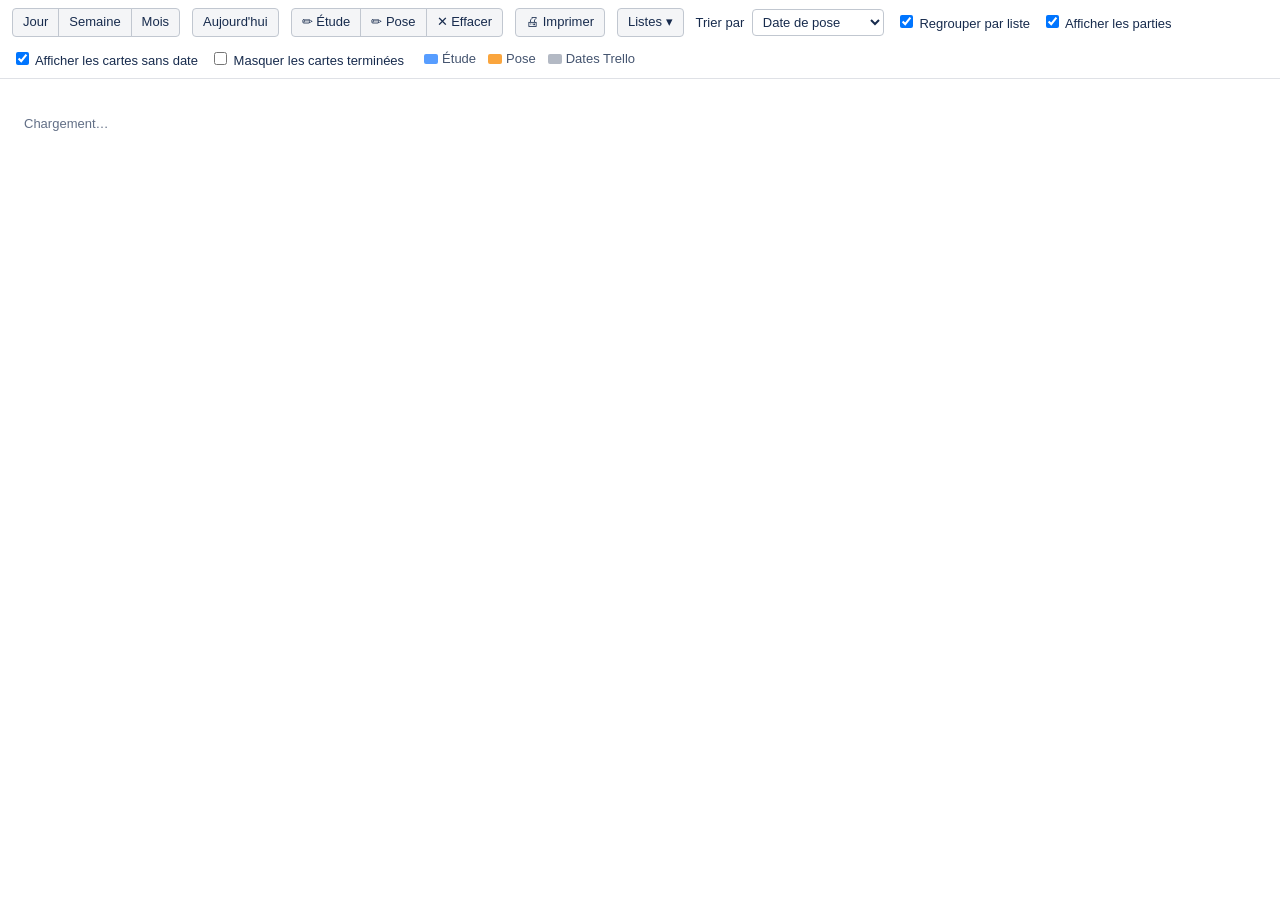
<file: gantt.html>
<!DOCTYPE html>
<html lang="fr">
<head>
  <meta charset="utf-8">
  <meta http-equiv="Content-Security-Policy" content="default-src 'self' https:; script-src 'self' https:; style-src 'self' 'unsafe-inline' https:; img-src 'self' data: https:; font-src 'self' data: https:; connect-src 'self' https: wss:; frame-src 'self' https:; object-src 'none'; base-uri 'self'; form-action 'none'">
  <title>Diagramme de Gantt</title>
  <link rel="stylesheet" href="./gantt.css">
  <script src="https://p.trellocdn.com/power-up.min.js"></script>
</head>
<body>
  <div id="toolbar">
    <div class="group" role="group" aria-label="Échelle">
      <button data-zoom="jour">Jour</button>
      <button data-zoom="semaine">Semaine</button>
      <button data-zoom="mois">Mois</button>
    </div>
    <button id="today">Aujourd'hui</button>
    <div class="group tools" role="group" aria-label="Outil de dessin" title="Glissez sur la ligne d'une carte pour dessiner une période">
      <button data-tool="e" class="tool-e">✏ Étude</button>
      <button data-tool="p" class="tool-p">✏ Pose</button>
      <button data-tool="x" class="tool-x" title="Cliquez sur une barre pour la supprimer">✕ Effacer</button>
    </div>
    <button id="printBtn" title="Imprimer le planning ou l'enregistrer en PDF">🖨 Imprimer</button>
    <div class="lists-wrap">
      <button id="listsBtn">Listes ▾</button>
      <div id="listsMenu"></div>
    </div>
    <label>Trier par
      <select id="sort">
        <option value="pose">Date de pose</option>
        <option value="etude">Date d'étude</option>
        <option value="debut">Première date</option>
        <option value="tableau">Ordre du tableau</option>
      </select>
    </label>
    <label><input type="checkbox" id="group" checked> Regrouper par liste</label>
    <label><input type="checkbox" id="showParts" checked> Afficher les parties</label>
    <label><input type="checkbox" id="showUndated" checked> Afficher les cartes sans date</label>
    <label><input type="checkbox" id="hideDone"> Masquer les cartes terminées</label>
    <span class="legend"><i style="background:#579dff"></i>Étude <i style="background:#faa53d"></i>Pose <i style="background:#b3b9c4"></i>Dates Trello</span>
    <span id="info"></span>
  </div>
  <div id="chart"><p class="msg">Chargement…</p></div>
  <div id="toast"></div>
  <div id="pop"></div>
  <datalist id="cardnames"></datalist>
  <script src="./dates.js"></script>
  <script src="./gantt.js"></script>
</body>
</html>
</file>
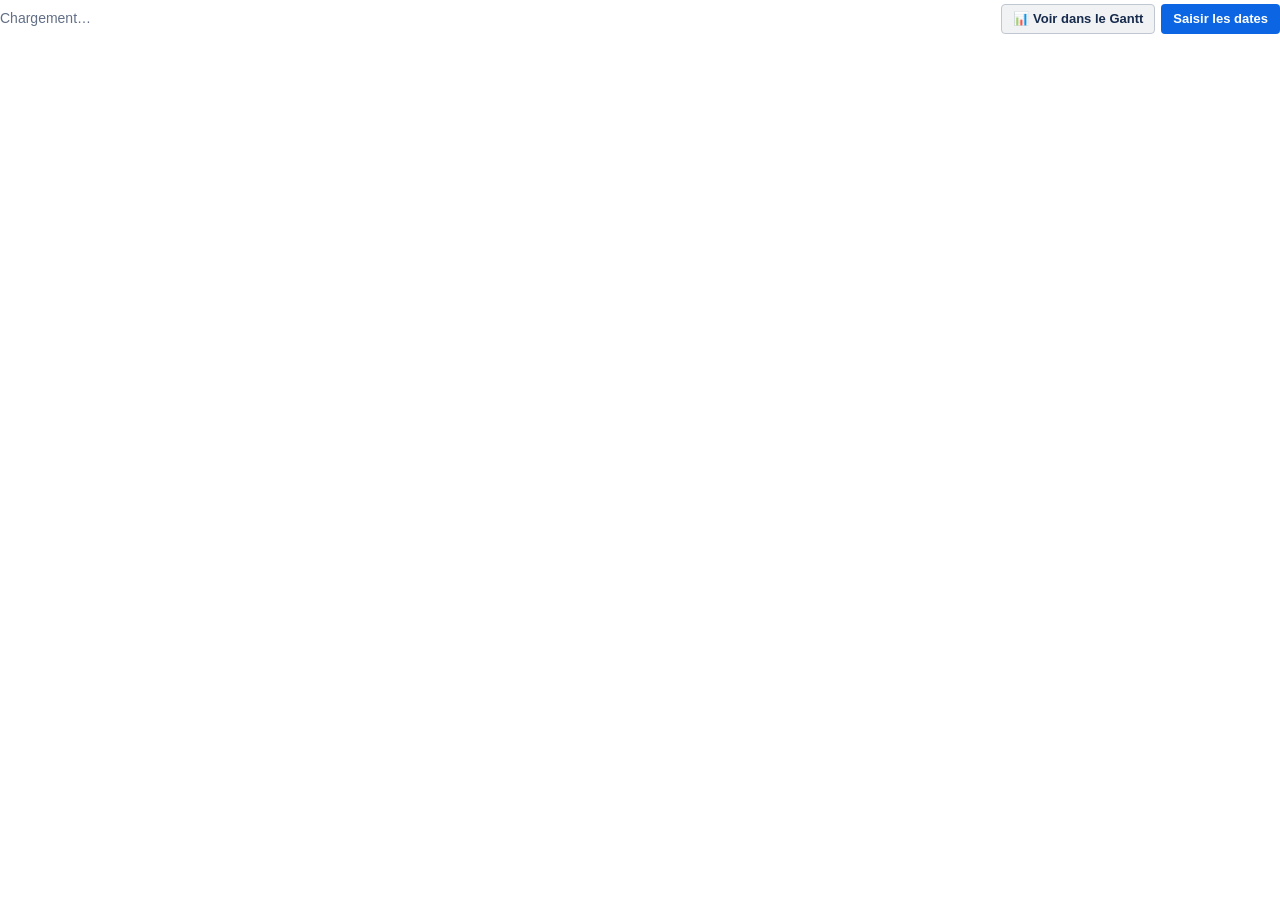
<file: section.html>
<!DOCTYPE html>
<html lang="fr">
<head>
  <meta charset="utf-8">
  <meta http-equiv="Content-Security-Policy" content="default-src 'self' https:; script-src 'self' https:; style-src 'self' 'unsafe-inline' https:; img-src 'self' data: https:; font-src 'self' data: https:; connect-src 'self' https: wss:; frame-src 'self' https:; object-src 'none'; base-uri 'self'; form-action 'none'">
  <title>Planning étude / pose</title>
  <link rel="stylesheet" href="./section.css">
  <script src="https://p.trellocdn.com/power-up.min.js"></script>
</head>
<body>
  <div id="content">
    <div id="summary" class="muted">Chargement…</div>
    <div class="btns">
      <button id="gantt" class="secondary" title="Ouvrir le diagramme de Gantt sur ce dossier">📊 Voir dans le Gantt</button>
      <button id="open" class="primary">Saisir les dates</button>
    </div>
  </div>
  <script src="./section.js"></script>
</body>
</html>
</file>
<file: gantt.css>
* { box-sizing: border-box; }
html, body { margin: 0; height: 100%; font: 13px/1.3 -apple-system, BlinkMacSystemFont, "Segoe UI", Roboto, sans-serif; color: #172b4d; background: #fff; }
body { display: flex; flex-direction: column; }

#toolbar { display: flex; align-items: center; gap: 12px; padding: 8px 12px; border-bottom: 1px solid #dfe1e6; flex-wrap: wrap; }
#toolbar button { border: 1px solid #c1c7d0; background: #f4f5f7; padding: 5px 10px; border-radius: 4px; cursor: pointer; font: inherit; color: inherit; }
#toolbar button:hover { background: #ebecf0; }
#toolbar .group { display: inline-flex; }
#toolbar .group button { border-radius: 0; margin-left: -1px; }
#toolbar .group button:first-child { border-radius: 4px 0 0 4px; margin-left: 0; }
#toolbar .group button:last-child { border-radius: 0 4px 4px 0; }
#toolbar .group button.active { background: #0c66e4; border-color: #0c66e4; color: #fff; }
#info { margin-left: auto; color: #626f86; }

#chart { flex: 1; overflow: auto; position: relative; }
.msg { padding: 24px; color: #626f86; }

.grid { position: relative; }
.overlay { position: absolute; top: 0; bottom: 0; pointer-events: none; z-index: 0; }
.weekband { position: absolute; top: 0; bottom: 0; background: #f7f8f9; }
.tick { position: absolute; top: 0; bottom: 0; border-left: 1px solid #f1f2f4; }
.tick.week { border-left-color: #c1c7d0; }
.todayline { position: absolute; top: 0; bottom: 0; border-left: 2px solid #e34935; }

.row { display: flex; height: 34px; position: relative; z-index: 1; }
.left { position: sticky; left: 0; z-index: 2; flex: none; width: 320px; background: #fff; border-right: 1px solid #dfe1e6; padding: 0 10px; display: flex; align-items: center; overflow: hidden; white-space: nowrap; text-overflow: ellipsis; }
.left span { overflow: hidden; text-overflow: ellipsis; }
.track { position: relative; flex: none; }

.head { position: sticky; top: 0; z-index: 4; background: #fff; height: 66px; border-bottom: 1px solid #dfe1e6; }
.head .left { font-weight: 600; z-index: 5; }
.head .track { height: 66px; }
.hcell { position: absolute; font-size: 11px; color: #626f86; white-space: nowrap; overflow: hidden; padding-left: 4px; border-left: 1px solid #dfe1e6; }
.hcell.top { top: 0; height: 22px; line-height: 22px; font-weight: 600; color: #44546f; border-left-color: #8590a2; }
.hcell.mid { top: 22px; height: 22px; line-height: 22px; font-weight: 600; color: #0c66e4; border-left-color: #c1c7d0; border-top: 1px solid #ebecf0; }
.hcell.mid.alt { background: #f7f8f9; }
.hcell.bottom { top: 44px; height: 22px; line-height: 22px; text-align: center; padding-left: 0; border-left-color: #f1f2f4; border-top: 1px solid #ebecf0; }
.hcell.bottom.mon { border-left-color: #c1c7d0; }
.hcell.bottom.today { background: #e34935; color: #fff; font-weight: 600; border-radius: 3px; }

.listrow .left { font-weight: 600; background: #f7f8f9; }
.listrow { background: rgba(247, 248, 249, .6); }
.cardrow .left { padding-left: 22px; cursor: pointer; }
.cardrow .left:hover { text-decoration: underline; }

.legend { display: inline-flex; align-items: center; gap: 4px; color: #44546f; }
.legend i { display: inline-block; width: 14px; height: 10px; border-radius: 2px; margin-left: 8px; }
.listrow .left em { margin-left: auto; font-style: normal; font-weight: 400; color: #8590a2; padding-left: 8px; }
.partrow { height: 28px; }
.partrow .left { padding-left: 36px; font-size: 12px; color: #44546f; cursor: pointer; }
.partrow .bar { top: 5px; height: 18px; line-height: 18px; }
.partrow .bar.upper { top: 4px; height: 10px; }
.partrow .bar.lower { top: 15px; height: 10px; }
.row.done .left span { color: #8590a2; text-decoration: line-through; }
.row.done .bar, .row.done .milestone, .row.done .summary { opacity: .45; }
.bar.upper { top: 6px; height: 11px; }
.bar.lower { top: 18px; height: 11px; }
.bar { position: absolute; top: 7px; height: 20px; border-radius: 4px; cursor: pointer; color: #172b4d; font-size: 11px; line-height: 20px; padding: 0 6px; white-space: nowrap; overflow: hidden; text-overflow: ellipsis; box-shadow: 0 1px 1px rgba(9,30,66,.2); }
.bar:hover { filter: brightness(.93); }
.bar.done { opacity: .5; text-decoration: line-through; }
.bar.late { outline: 2px solid #e34935; }
.milestone { position: absolute; top: 9px; width: 16px; height: 16px; transform: rotate(45deg); cursor: pointer; border-radius: 2px; box-shadow: 0 1px 1px rgba(9,30,66,.2); }
.milestone.done { opacity: .5; }
.milestone.late { outline: 2px solid #e34935; }
.summary { position: absolute; top: 14px; height: 6px; background: #8590a2; border-radius: 3px; }
#toolbar select { font: inherit; padding: 4px 6px; border: 1px solid #c1c7d0; border-radius: 4px; background: #fff; color: inherit; margin-left: 4px; }
.cardrow .left em { font-style: normal; flex: none; margin-left: 6px; font-size: 11px; }
.cardrow .left span { flex: 1 1 auto; min-width: 0; }
em.hint { font-weight: 600; padding: 1px 5px; border-radius: 3px; }
em.hint.p { color: #a54800; background: #fff4e5; }
em.hint.e { color: #0055cc; background: #e9f2ff; }
em.tag { color: #626f86; background: #f1f2f4; padding: 1px 5px; border-radius: 3px; max-width: 90px; overflow: hidden; text-overflow: ellipsis; }

/* Dessin */
.track.draw { cursor: crosshair; touch-action: none; user-select: none; }
.bar.edit { cursor: grab; }
.bar.edit::before, .bar.edit::after { content: ''; position: absolute; top: 0; bottom: 0; width: 6px; cursor: ew-resize; }
.bar.edit::before { left: 0; } .bar.edit::after { right: 0; }
.bar.ghost { opacity: .85; outline: 2px dashed #172b4d; pointer-events: none; z-index: 3; top: 5px; height: 24px; line-height: 24px; font-weight: 600; }
.partrow .bar.ghost { top: 3px; height: 22px; line-height: 22px; }
#toolbar .tools button.tool-e.active { background: #579dff; border-color: #579dff; color: #172b4d; font-weight: 600; }
#toolbar .tools button.tool-p.active { background: #faa53d; border-color: #faa53d; color: #172b4d; font-weight: 600; }
#toast { position: fixed; left: 50%; bottom: 18px; transform: translateX(-50%) translateY(80px); background: #172b4d; color: #fff; padding: 9px 14px; border-radius: 6px; font-size: 13px; transition: transform .2s; z-index: 10; box-shadow: 0 4px 12px rgba(0,0,0,.25); }
#toast.show { transform: translateX(-50%) translateY(0); }
#toast button { margin-left: 10px; background: none; border: 1px solid #fff; color: #fff; border-radius: 4px; padding: 3px 8px; cursor: pointer; font: inherit; }

/* Gomme */
#toolbar .tools button.tool-x.active { background: #c9372c; border-color: #c9372c; color: #fff; font-weight: 600; }
body.erase .track.draw { cursor: default; }
body.erase .bar.edit { cursor: pointer; }
body.erase .bar.edit:hover { outline: 2px solid #c9372c; filter: saturate(.4); }
body.erase .bar.edit::before, body.erase .bar.edit::after { cursor: pointer; }

/* Choix des listes */
.lists-wrap { position: relative; }
#listsMenu { display: none; position: absolute; top: 34px; left: 0; z-index: 20; background: #fff; border: 1px solid #c1c7d0; border-radius: 6px; box-shadow: 0 8px 20px rgba(9,30,66,.2); padding: 8px; min-width: 280px; max-height: 60vh; overflow: auto; }
#listsMenu.open { display: block; }
#listsMenu label { display: flex; align-items: center; gap: 8px; padding: 6px 6px; border-radius: 4px; cursor: pointer; white-space: nowrap; }
#listsMenu label:hover { background: #f1f2f4; }
#listsMenu em { margin-left: auto; font-style: normal; color: #8590a2; padding-left: 12px; }
.lm-actions { display: flex; gap: 6px; padding: 2px 2px 8px; border-bottom: 1px solid #ebecf0; margin-bottom: 4px; }
.lm-actions button { font-size: 12px !important; padding: 3px 8px !important; }

/* Traits horizontaux entre les cartes */
.cardrow .left, .cardrow .track { border-bottom: 1px solid #dcdfe4; }
.partrow .left, .partrow .track { border-bottom: 1px dashed #ebecf0; }
.listrow .left, .listrow .track { border-bottom: 1px solid #c1c7d0; border-top: 1px solid #c1c7d0; }
.cardrow:hover .left, .cardrow:hover .track, .partrow:hover .left, .partrow:hover .track { background-color: rgba(12, 102, 228, .05); }
.cardrow:hover .left, .partrow:hover .left { background-color: #f1f6ff; }

/* Recherche */
.head .left .search { position: relative; width: 100%; }
#search { width: 100%; font: inherit; font-weight: 400; padding: 6px 28px 6px 10px; border: 1px solid #8590a2; border-radius: 4px; background: #fff; color: #172b4d; }
#search:focus { outline: 2px solid #388bff; outline-offset: -1px; border-color: #388bff; }
#clearSearch { position: absolute; right: 4px; top: 50%; transform: translateY(-50%); border: none; background: none; color: #626f86; cursor: pointer; font-size: 13px; padding: 2px 6px; }
#clearSearch:hover { color: #c9372c; }

/* Fenêtre de saisie (clic droit) */
#pop { display: none; position: fixed; z-index: 30; background: #fff; border: 1px solid #c1c7d0; border-radius: 8px; box-shadow: 0 10px 28px rgba(9,30,66,.28); padding: 12px; width: 275px; }
#pop.open { display: block; }
.pop-title { font-weight: 600; margin-bottom: 8px; white-space: nowrap; overflow: hidden; text-overflow: ellipsis; }
.pop-title span { font-weight: 400; color: #626f86; }
.pop-type { display: flex; gap: 14px; align-items: center; margin-bottom: 8px; font-weight: 600; }
.pop-type label { display: flex; align-items: center; gap: 4px; font-weight: 400; cursor: pointer; }
.pop-type i { display: inline-block; width: 12px; height: 12px; border-radius: 2px; margin-right: 4px; }
.pop-type i.e { background: #579dff; } .pop-type i.p { background: #faa53d; }
.pop-f { display: flex; align-items: center; justify-content: space-between; margin: 6px 0; color: #44546f; }
.pop-f input { font: inherit; padding: 4px 6px; border: 1px solid #8590a2; border-radius: 4px; width: 150px; }
.pop-btns { display: flex; gap: 6px; margin-top: 10px; }
#pop button { font: inherit; font-size: 12px; border: 1px solid #c1c7d0; background: #f4f5f7; padding: 5px 9px; border-radius: 4px; cursor: pointer; color: #172b4d; }
#pop button.primary { background: #0c66e4; border-color: #0c66e4; color: #fff; }
#pop button.danger { color: #c9372c; border-color: #f1a9a3; background: #fff; }

/* Boutons sur les lignes (ajouter / modifier / supprimer une partie) */
.rowbtn { flex: none; border: 1px solid transparent; background: none; color: #626f86; cursor: pointer; font: inherit; font-size: 13px; line-height: 1; padding: 3px 5px; margin-left: 4px; border-radius: 4px; opacity: 0; }
.cardrow:hover .rowbtn, .partrow:hover .rowbtn, .rowbtn:focus { opacity: 1; }
.rowbtn:hover { background: #e9f2ff; border-color: #85b8ff; color: #0c66e4; }
.rowbtn.del:hover { background: #ffeceb; border-color: #f1a9a3; color: #c9372c; }
.partrow .left span { flex: 1 1 auto; min-width: 0; }
#pop.wide { width: 300px; }
#pop input[type=text] { font: inherit; padding: 4px 6px; border: 1px solid #8590a2; border-radius: 4px; width: 200px; }
#pop input.err { border-color: #c9372c; outline: 2px solid #f1a9a3; }
.pop-sub { display: flex; align-items: center; gap: 4px; margin: 10px 0 4px; font-weight: 600; color: #44546f; }
.pop-sub span { font-weight: 400; color: #8590a2; font-size: 12px; }
.pop-sub i { display: inline-block; width: 12px; height: 12px; border-radius: 2px; margin-right: 2px; }
.pop-sub i.e { background: #579dff; } .pop-sub i.p { background: #faa53d; }
.pop-range { display: flex; align-items: center; gap: 4px; }
.pop-range input { font: inherit; font-size: 12px; padding: 4px 4px; border: 1px solid #8590a2; border-radius: 4px; width: 128px; }
.pop-range span { color: #8590a2; }
.msg button { margin-left: 8px; font: inherit; border: 1px solid #c1c7d0; background: #f4f5f7; padding: 4px 10px; border-radius: 4px; cursor: pointer; }

/* Jours fériés et congés */
.ferie { position: absolute; top: 0; bottom: 0; background: repeating-linear-gradient(135deg, #dcdfe4 0 4px, #ebecf0 4px 8px); }
.conge { position: absolute; top: 0; bottom: 0; background: repeating-linear-gradient(135deg, #e3dcfb 0 4px, #f3f0ff 4px 8px); }
.hcell.bottom.ferie { background: #c1c7d0; color: #44546f; font-weight: 600; }
.hcell.bottom.conge { background: #dfd8fd; color: #5e4db2; font-weight: 600; }
.congerow .left { font-weight: 600; color: #5e4db2; background: #f8f6ff; }
.congerow { border-bottom: 2px solid #c1c7d0; }
.congerow .track { background: rgba(243, 240, 255, .35); }
.bar.cbar { color: #352c63; font-weight: 600; }
.rowbtn.show { opacity: .8; }

/* Options d'impression */
.pr-presets { display: flex; gap: 4px; margin-top: 6px; }
.pr-presets button { font-size: 11px !important; padding: 3px 7px !important; }
.pr-paper { display: flex; flex-direction: column; gap: 3px; }
.pr-paper label, .pr-opt { display: flex; align-items: center; gap: 6px; cursor: pointer; }
.pr-note { margin: 6px 0 0; font-size: 11px; color: #626f86; }

/* Page imprimée */
body.print { display: block; height: auto; font-size: 10px; -webkit-print-color-adjust: exact; print-color-adjust: exact; background: #fff; }
body.print .ptitle h1 { font-size: 15px; margin: 0 0 2px; }
body.print .pmeta { color: #44546f; font-size: 10px; }
body.print .plegend { display: flex; align-items: center; gap: 4px; margin: 4px 0 6px; color: #44546f; }
body.print .plegend i { display: inline-block; width: 14px; height: 9px; border-radius: 2px; margin-left: 8px; border: 1px solid rgba(0,0,0,.1); }
body.print .plegend i.hatch-f { background: repeating-linear-gradient(135deg, #c1c7d0 0 3px, #ebecf0 3px 6px); }
body.print .plegend i.hatch-c { background: repeating-linear-gradient(135deg, #cfc5fa 0 3px, #f3f0ff 3px 6px); }
body.print .ptable { border-collapse: collapse; }
body.print .ptable td { padding: 0; }
body.print .left { position: static; width: var(--lw); padding: 0 6px; font-size: 10px; }
body.print .head { position: static; height: 48px; }
body.print .head .track { height: 48px; }
body.print .hcell.top { height: 16px; line-height: 16px; }
body.print .hcell.mid { top: 16px; height: 16px; line-height: 16px; }
body.print .hcell.bottom { top: 32px; height: 16px; line-height: 16px; font-size: 9px; }
body.print .hcell { font-size: 9px; }
body.print .row { height: 20px; break-inside: avoid; page-break-inside: avoid; }
body.print .partrow { height: 16px; }
body.print .bar { top: 3px; height: 14px; line-height: 14px; font-size: 9px; box-shadow: none; padding: 0 3px; }
body.print .bar.upper { top: 2px; height: 7px; } body.print .bar.lower { top: 11px; height: 7px; }
body.print .partrow .bar { top: 2px; height: 12px; line-height: 12px; }
body.print .partrow .bar.upper { top: 1px; height: 6px; } body.print .partrow .bar.lower { top: 9px; height: 6px; }
body.print .milestone { top: 4px; width: 11px; height: 11px; }
body.print .summary { top: 8px; height: 4px; }
body.print .track { overflow: hidden; }
body.print .rowbtn, body.print .todayline { display: none; }
body.print .cardrow:hover .left, body.print .cardrow:hover .track { background: none; }
body.print .congerow .left { background: #f8f6ff; }
body.print em.hint, body.print em.tag { font-size: 9px; }
body.print .hcell.mid { text-align: center; padding-left: 0; }
body.print .row.head { height: 48px; }
body.print .overlay { overflow: hidden; }

/* Durée (jours ouvrés) dans les fenêtres de saisie */
.pop-n { display: flex; align-items: center; gap: 4px; color: #626f86; font-size: 12px; }
#popN { font: inherit; width: 64px; padding: 4px 6px; border: 1px solid #8590a2; border-radius: 4px; }
.pop-range input[type=number] { width: 52px; font: inherit; font-size: 12px; padding: 4px; border: 1px solid #8590a2; border-radius: 4px; }
.pop-range input[type=date] { width: 118px; }
#pop.wide { width: 340px; }
.pop-hint { font-size: 11px; color: #8590a2; margin: 2px 0 4px; }

/* Libellé de couleur des dossiers */
.cdot { flex: none; width: 14px; height: 14px; border-radius: 50%; border: 2px solid transparent; margin: 0 7px 0 -10px; padding: 0; cursor: pointer; background: none; }
.cdot.none { border: 2px dashed #b3b9c4; opacity: .35; }
.cardrow:hover .cdot.none { opacity: 1; }
.cdot:hover { transform: scale(1.2); }
.cmenu { display: flex; flex-direction: column; gap: 2px; min-width: 170px; }
.copt { display: flex; align-items: center; gap: 8px; text-align: left; border: none !important; background: none !important; padding: 5px 6px !important; border-radius: 4px; font-size: 13px !important; }
.copt:hover { background: #f1f2f4 !important; }
.copt.sel { font-weight: 600; }
.copt i { display: inline-block; width: 14px; height: 14px; border-radius: 50%; }
.copt i.none { border: 2px dashed #b3b9c4; width: 10px; height: 10px; }
body.print .cdot.none { display: none; }
body.print .cdot { width: 9px; height: 9px; margin: 0 5px 0 0; }

/* Dossier sélectionné (Gantt ouvert depuis une carte) */
.cardrow.focus .left { background: #fff7d6; font-weight: 600; }
.cardrow.focus .track { background: rgba(245, 205, 71, .16); }
.cardrow.focus { outline: 2px solid #f5cd47; outline-offset: -2px; animation: focuspulse 1.2s ease-in-out 2; }
@keyframes focuspulse { 50% { outline-color: #e2b203; outline-width: 3px; } }
body.print .cardrow.focus .left, body.print .cardrow.focus .track { background: none; font-weight: 400; }
body.print .cardrow.focus { outline: none; }
</file>
<file: section.css>
* { box-sizing: border-box; }
:root { --text: #172b4d; --muted: #626f86; --etude: #0055cc; --pose: #a54800; --etude-bg: #e9f2ff; --pose-bg: #fff4e5; --primary: #0c66e4; --on-primary: #fff; --sec-bg: #f1f2f4; --sec-border: #c1c7d0; color-scheme: light; }
html.dark { --text: #dee4ea; --muted: #9fadbc; --etude: #85b8ff; --pose: #fea362; --etude-bg: #1c2b41; --pose-bg: #3a2c1c; --primary: #579dff; --on-primary: #1d2125; --sec-bg: #2c333a; --sec-border: #5a6672; color-scheme: dark; }
html, body { margin: 0; background: transparent; }
body { font: 14px/1.4 -apple-system, BlinkMacSystemFont, "Segoe UI", Roboto, sans-serif; color: var(--text); }
#content { display: flex; align-items: center; gap: 10px; flex-wrap: wrap; padding: 4px 0 6px; }
#summary { display: flex; gap: 6px; flex-wrap: wrap; flex: 1 1 auto; min-width: 0; }
.muted { color: var(--muted); }
.chip { padding: 3px 8px; border-radius: 4px; font-size: 13px; font-weight: 600; white-space: nowrap; }
.chip.e { color: var(--etude); background: var(--etude-bg); }
.chip.p { color: var(--pose); background: var(--pose-bg); }
.chip.n { color: var(--muted); font-weight: 400; padding-left: 0; }
button.primary { font: inherit; font-size: 13px; font-weight: 600; border: none; background: var(--primary); color: var(--on-primary); padding: 6px 12px; border-radius: 4px; cursor: pointer; white-space: nowrap; }
button.primary:hover { filter: brightness(1.08); }
.btns { display: flex; gap: 6px; flex-wrap: wrap; }
button.secondary { font: inherit; font-size: 13px; font-weight: 600; border: 1px solid var(--sec-border); background: var(--sec-bg); color: var(--text); padding: 5px 11px; border-radius: 4px; cursor: pointer; white-space: nowrap; }
button.secondary:hover { filter: brightness(.96); }
</file>
